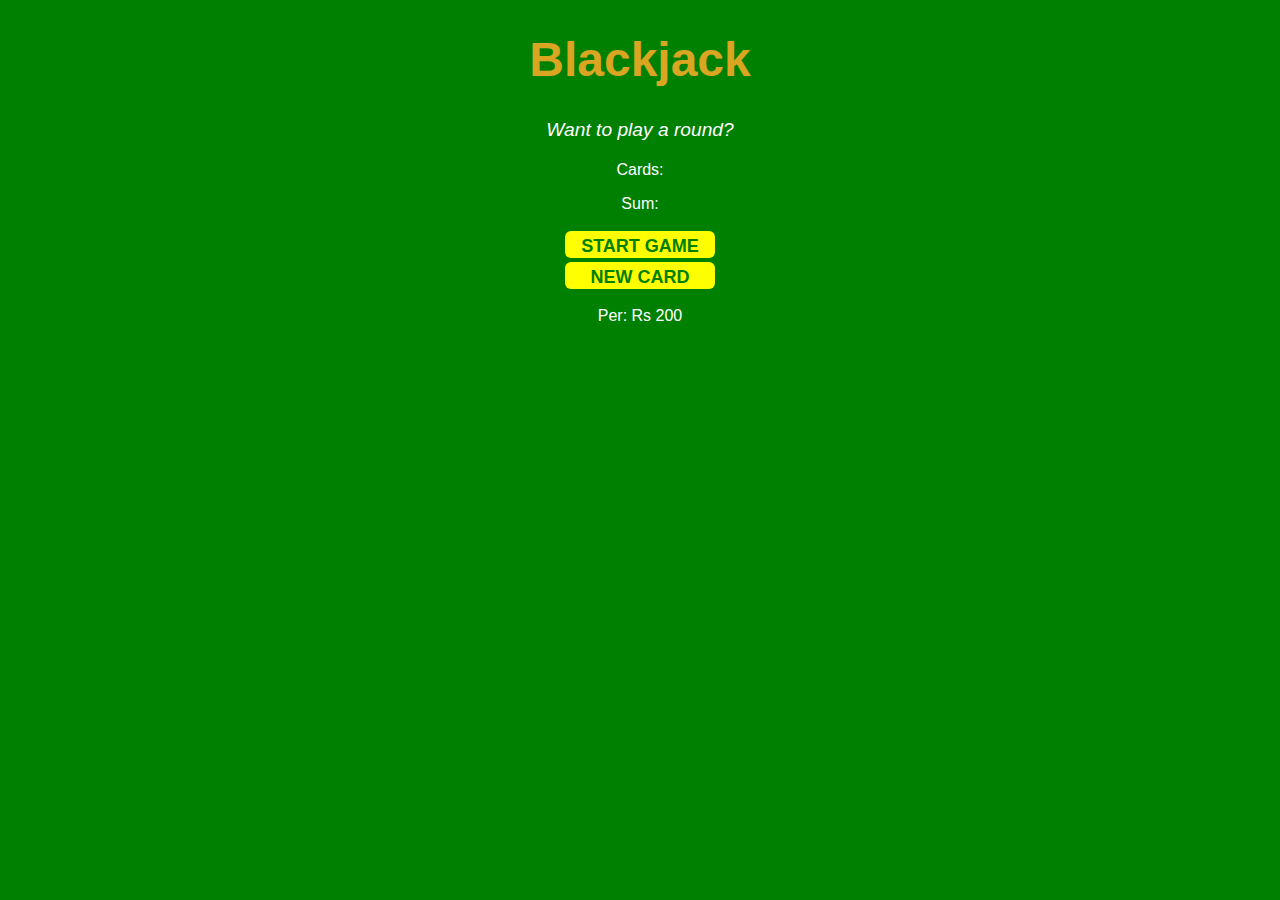
<file: index.html>
<!DOCTYPE html>
<html lang="en">
<head>
    <meta charset="UTF-8">
    <meta http-equiv="X-UA-Compatible" content="IE=edge">
    <meta name="viewport" content="width=device-width, initial-scale=1.0">
    <title>Document</title>
    <link rel="stylesheet" href="/index.css">
</head>
<body>
    <h1>Blackjack</h1>
    <p id="message-el">Want to play a round?</p>
    <p id="card-el">Cards:</p>
    <p id="sum-el">Sum:</p>
   
<button onclick="startGame()" id= "button">START GAME</button>
<br><button onclick="newCard()" id="button">NEW CARD</button>
<p id="player-el"></p>
    <script src="/index.js"></script>
</body>
</html>
</file>
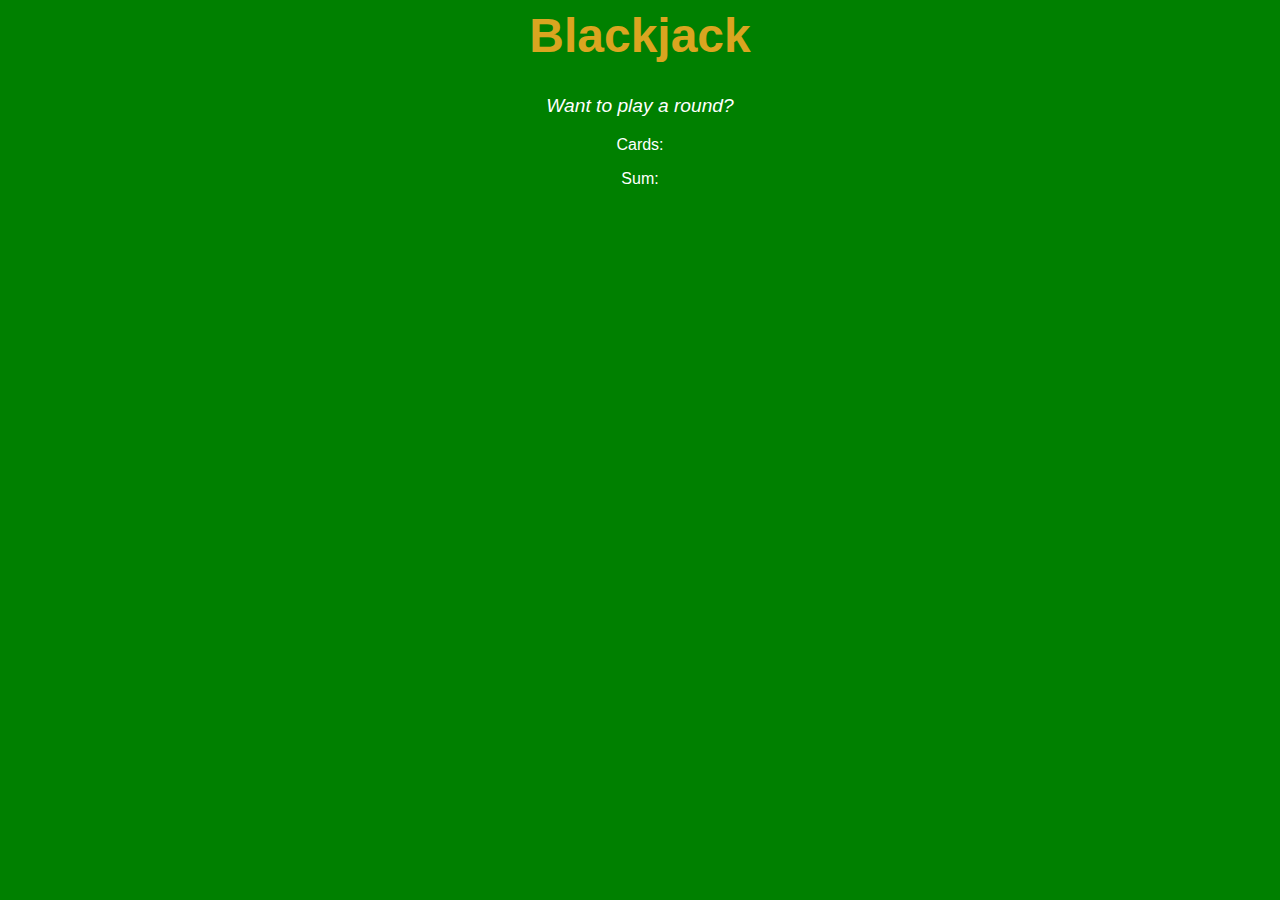
<file: new.html>
<html>
    <head>
        <link rel="stylesheet" href="/new.css">
    
    </head>

    <body>
        <h1>Blackjack</h1>
        <p id="message-el">Want to play a round?</p>
        <p>Cards:</p>
        <p>Sum:</p>
        <script src="index.js"></script>
    </body>
</html>
</file>
<file: index.css>
body {
    background-color: green;
    text-align: center;
    font-family: 'Trebuchet MS', 'Lucida Sans Unicode', 'Lucida Grande', 'Lucida Sans', Arial, sans-serif;
    color:white;
}

h1 {
    font-size:xxx-large;
    color: goldenrod;
}

#message-el {
    font-size: larger;
    font-style: italic;
    
}
#button{
    background-color: yellow; 
     color:green;
      width:150px;
      padding-top: 5px;
        font-size: large;
        border:none; 
        font-weight: bold;
         border-radius: 6px;
         margin-bottom: 2px;
         margin-top: 2px;

    
}
</file>
<file: new.css>
body {
    background-color: green;
    text-align: center;
    font-family: 'Trebuchet MS', 'Lucida Sans Unicode', 'Lucida Grande', 'Lucida Sans', Arial, sans-serif;
    color:white;
}

h1 {
    font-size:xxx-large;
    color: goldenrod;
}

#message-el {
    font-size: larger;
    font-style: italic;
    
}
</file>
